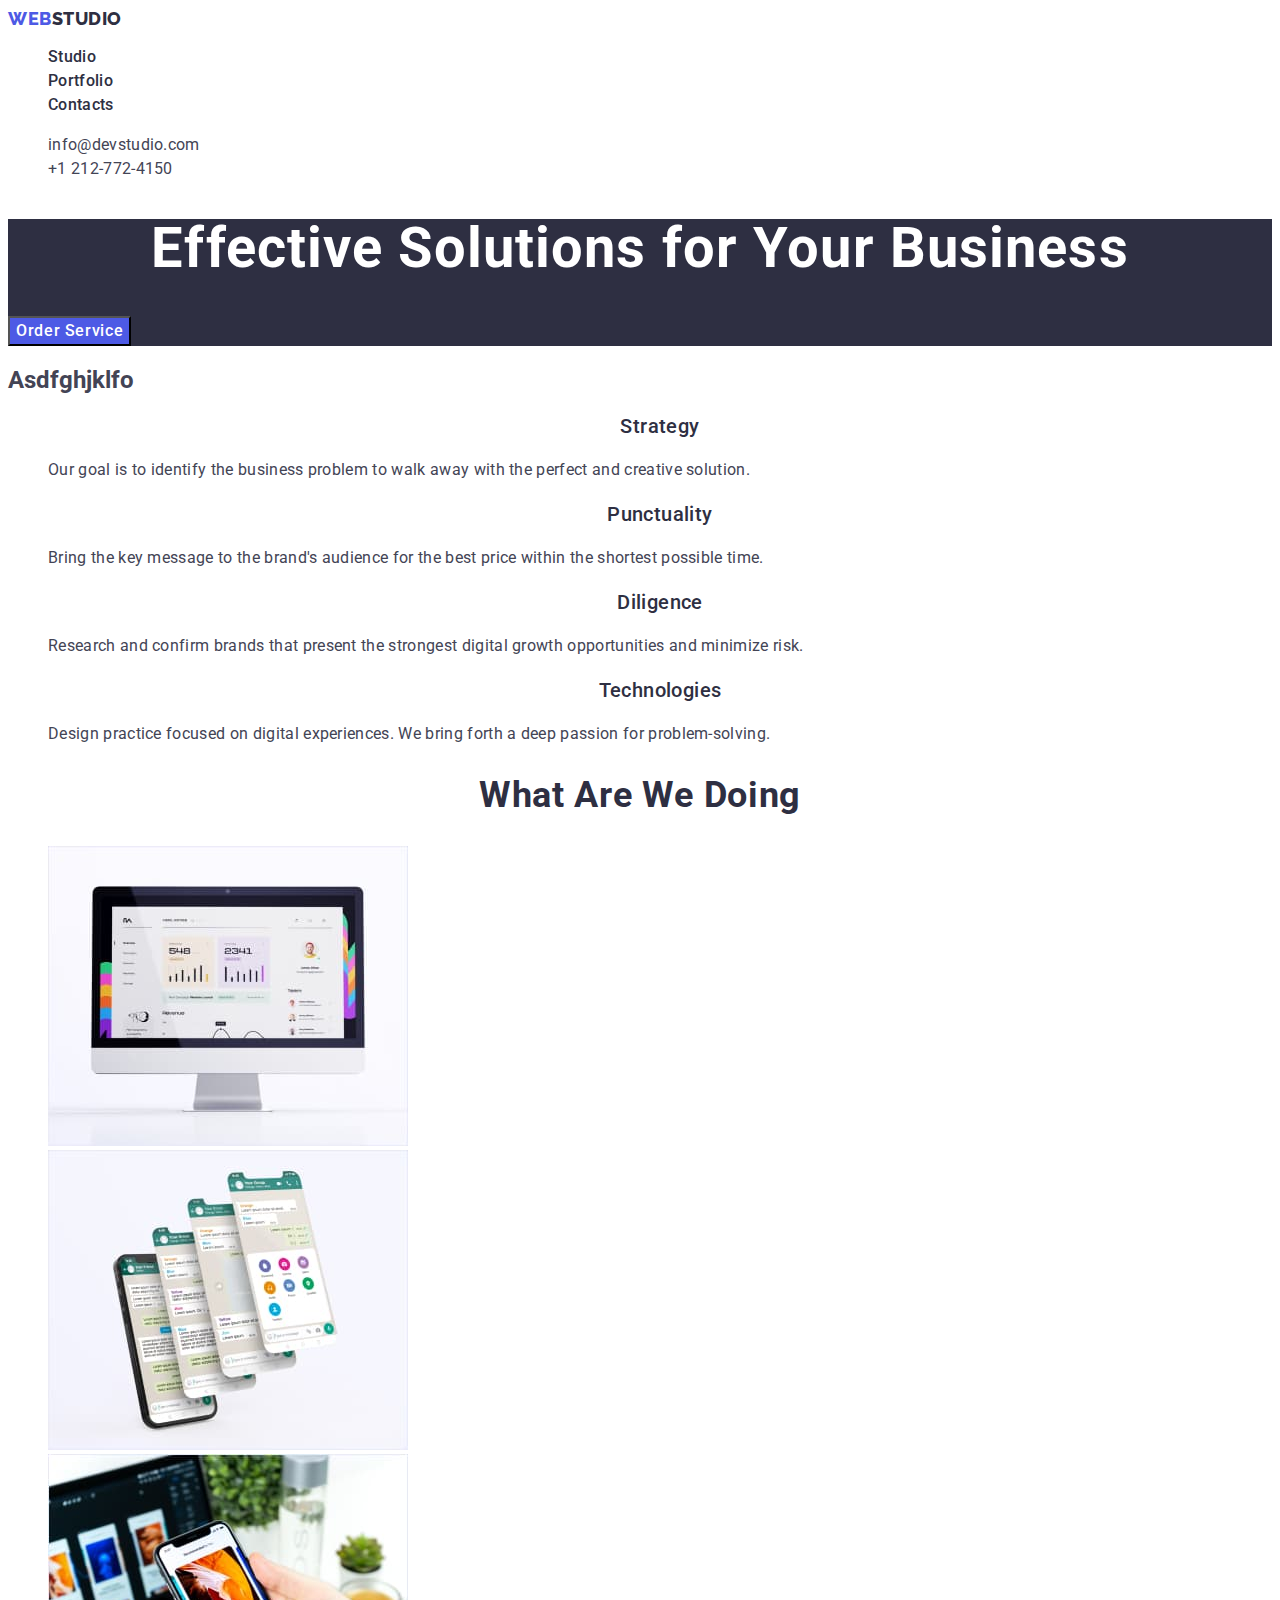
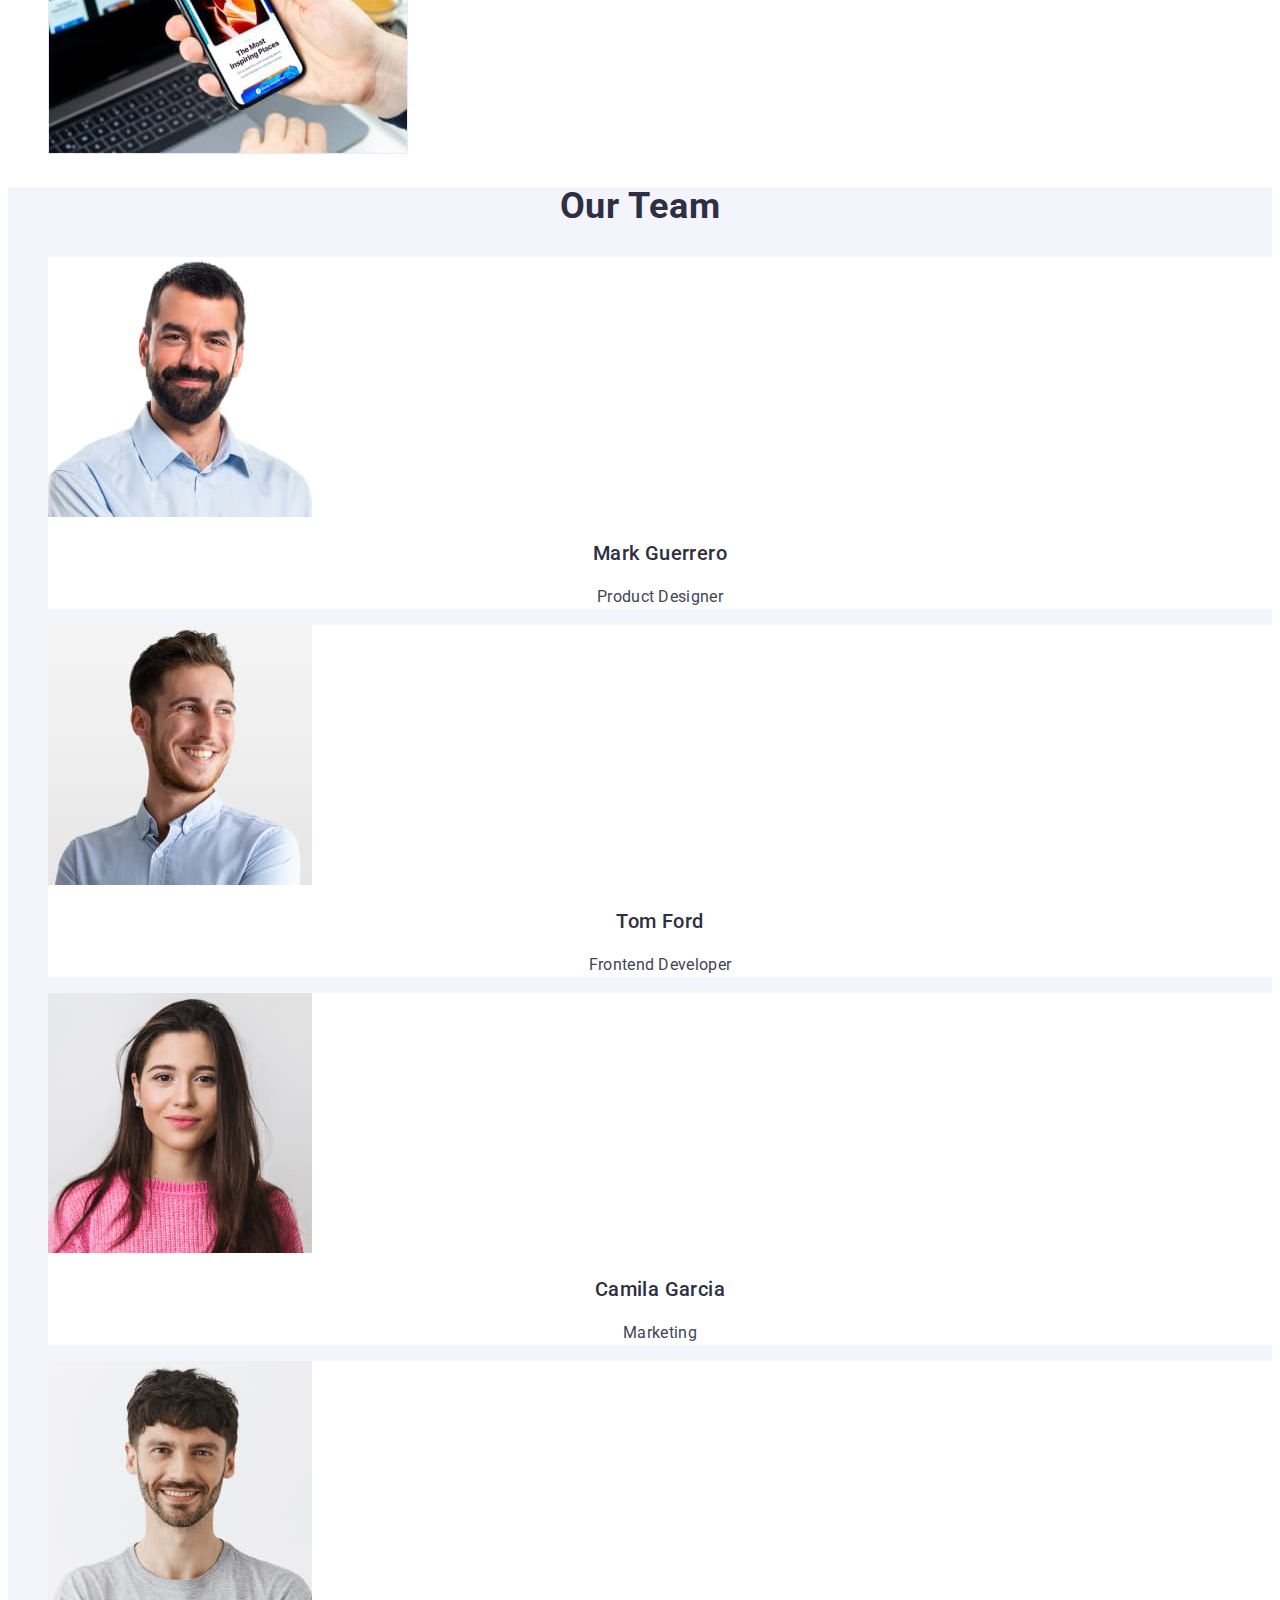
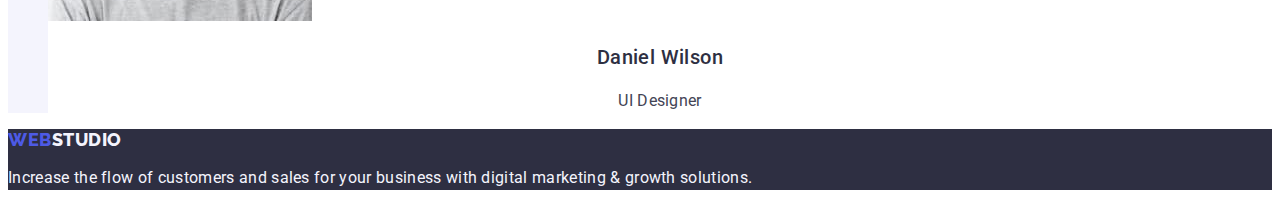
<file: index.html>
<!DOCTYPE html>
<html lang="en">
    <head>
        <meta charset="UTF-8" />
        <meta name="viewport" content="width=device-width, initial-scale=1.0" />
        <link rel="stylesheet" href="./css/styles.css" />
        <link rel="preconnect" href="https://fonts.googleapis.com" />
        <link rel="preconnect" href="https://fonts.gstatic.com" crossorigin />
        <link
          href="https://fonts.googleapis.com/css2?family=Raleway:wght@800&family=Roboto:wght@400;500;700;900&display=swap"
          rel="stylesheet"
        />
        <title>Web Studio</title>
</head>
<body class="body-section">
    

<header>
    
    <nav class="main-navigation-section"> 
         <a  class="nav-header-logo link"   href="./index.html"> Web<span class="nav-website-logo">Studio</span>   </a> 
        
        <ul class=" navigation-list list">
            <li>
                <a class="nav-link link" href="./index.html" >Studio</a></li>
            <li> 
                <a class="nav-link link" href="./portfolio.html" >Portfolio</a></li>
            <li>
                <a class="nav-link link" href="" >Contacts</a></li>
             
             
        </ul>
    </nav>
 
    <address class="address-container">

        <ul class="address-list list">

        <li><a class="address-link link" href="emailto:info@devstudio.com">info@devstudio.com</a></li>
        <li><a class="address-link link" href="tel:+1212-772-4150">+1 212-772-4150</a></li> 


      </ul>
  </address>
</header>
          <main class="main-section-index">
      <section class="hero-image-section-container">
        <h1 class="hero-image-header">Effective Solutions
            for Your Business  </h1> 
      <button class="order-service-btn" type="button">  Order Service </button> 
      </section>
      
      <section class="first-section-container" >
        <h2 class="first-section-header">Asdfghjklfo</h2>
        <ul class=" first-section-list list">
        
            <li class=" first-container-list">
                <h3 class="about-us-header">   Strategy</h3>
                <p class="about-us-description">  Our goal is to identify the business
                problem to walk away with the perfect and creative solution. </p>

    </li>
            <li class="second-container-list"> 
               <h3 class="about-us-header"> Punctuality</h3>
               <p class="about-us-description">Bring the key message to the brand's audience for the best price within the shortest possible time. </p>
          
    </li>     
            <li class=" third-container-list"> 
               <h3 class="about-us-header"> Diligence</h3>
               <p class="about-us-description">  Research and confirm brands that present the strongest digital growth opportunities and minimize risk.</p>
    </li>
            <li class=" fourth-container-list">
               <h3 class="about-us-header"> Technologies  </h3>
               <p class="about-us-description"> Design practice focused on digital experiences. We bring forth a deep passion for problem-solving.</p>
         </li>
    
    </ul>
 </section>

        <section class="section-two-container"> 
            <h2 class=" section-two-header">What are we doing</h2>
            
            <ul class="sec-two-image-list list">

            <li>
                <img class="image-section-two" src="./images/imgdev.jpg " alt="web development" width="360"
                height="300"></li>
            <li>
                <img class="image-section-two" src="./images/imgmobile.jpg " alt="mobile application development" width="360"
                height="300"></li>
            <li>
                <img  class="image-section-two" src="./images/imgwebdesign.jpg " alt="web design" width="360"
                height="300"></li>
</ul> 
        </section>

        <section class="section-three-container">

            <h2 class="section-three-header">Our Team</h2>
            <ul class="sec-three-members-list list">
         <li class="team-member-container"  > 
                    <img 
                     class="team-member-image"
                      src="./images/imgmark.jpg"
                       alt="designer" 
                       width="264"
                    height="260">

                    <h3 class="team-member-header">Mark Guerrero</h3>
                    
                    <p class="team-member-description"> Product Designer</p>
                </li>
        <li  class="team-member-container">
                    
                    <img  class="team-member-image" src="./images/imgtom.jpg" alt="frontend developer"  width="264"
                    height="260">
                    
                    <h3 class="team-member-header"> Tom Ford</h3>
                    <p class="team-member-description">Frontend Developer</p>
                </li>
      <li class="team-member-container">
                  
                    <img  class="team-member-image" src="./images/imgcamila.jpg" alt="marketing" width="264"
                    height="260">
                   
                    <h3 class="team-member-header"> Camila Garcia</h3>
                    <p class="team-member-description">Marketing</p>
                </li>
      <li class="team-member-container">
                   
                    <img  class="team-member-image" src="./images/imgdaniel.jpg" alt="ui designer"  width="264"
                    height="260">
                  
                    <h3 class="team-member-header"> Daniel Wilson</h3>
                    <p class="team-member-description">UI Designer</p>
                </li>
                </ul>
 </section>
</main>

<footer class="footer-container">
    <a class="footer-logo link" href="index.html">Web<span class="footer-website-logo">Studio</span></a>
    <p class="footer-additional-description">Increase the flow of customers and sales for your business with digital marketing & growth solutions. </p>

</footer>
</body>
</html>
</file>
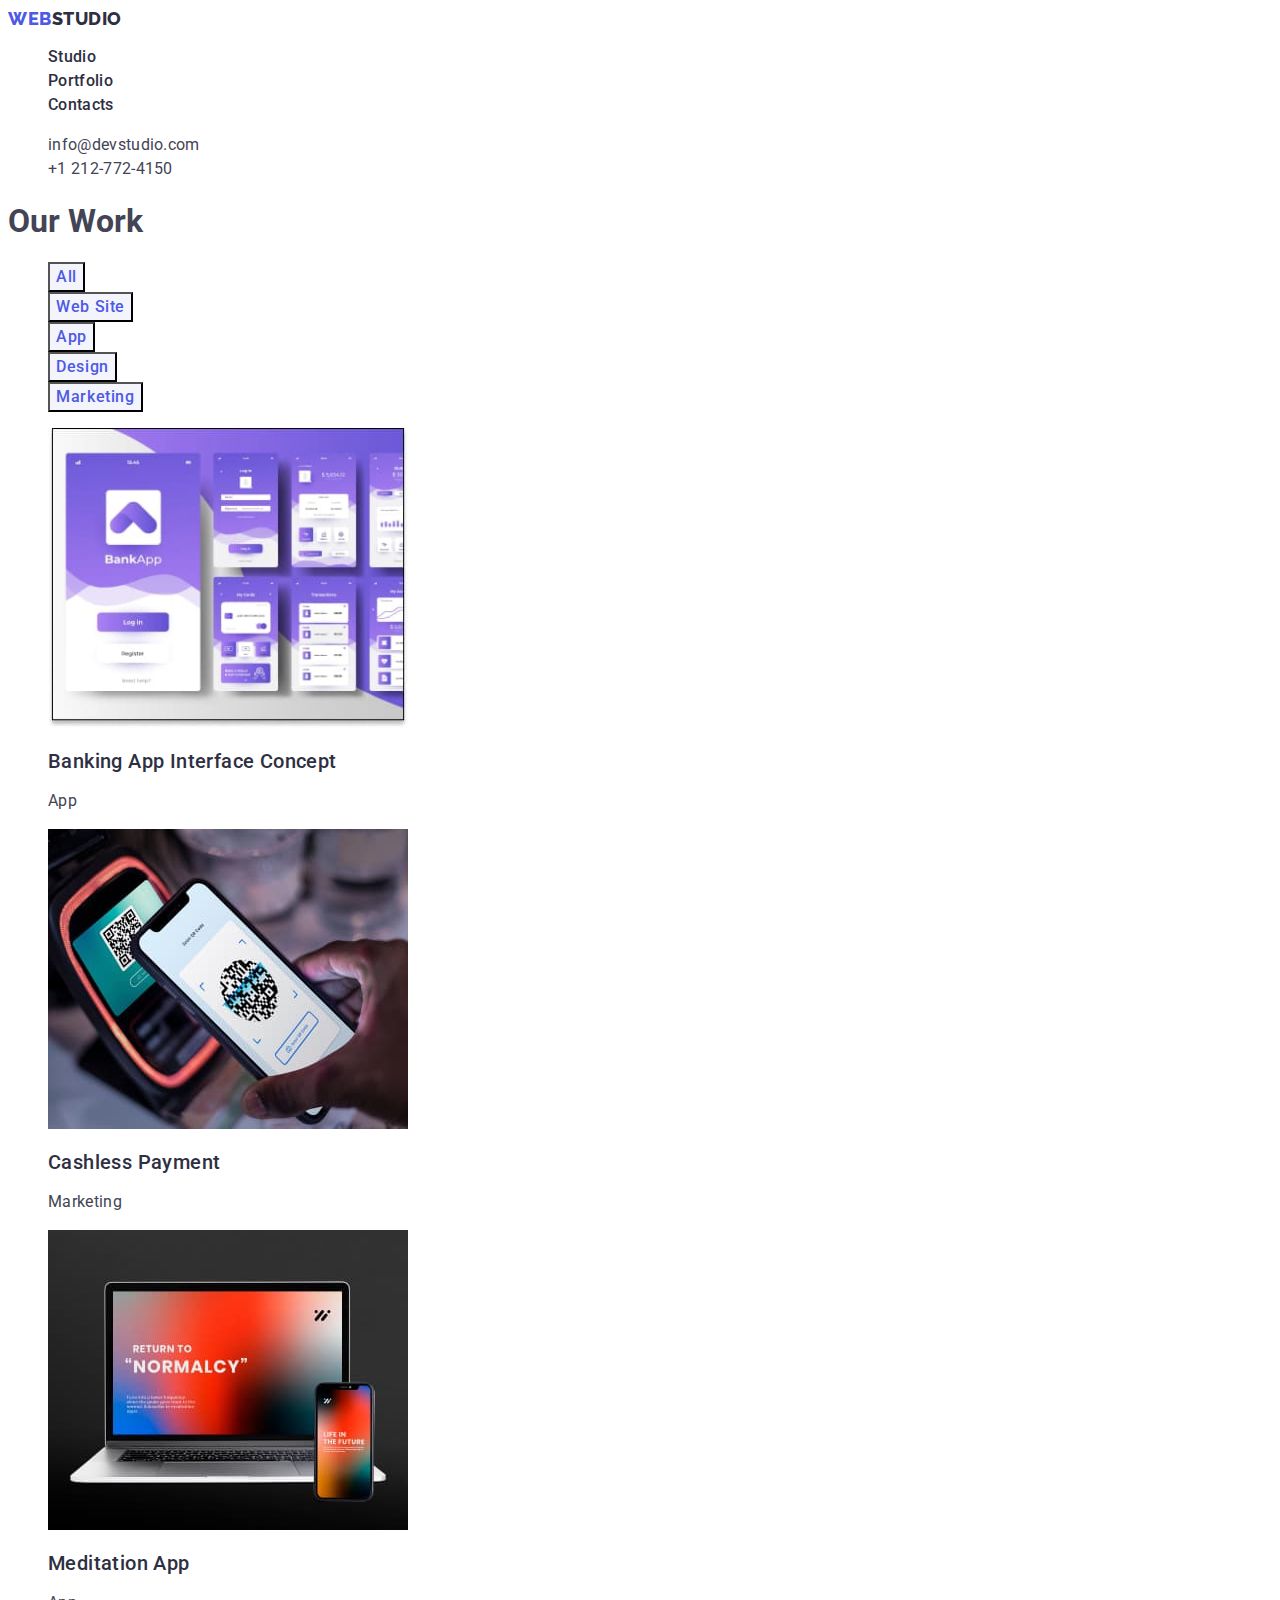
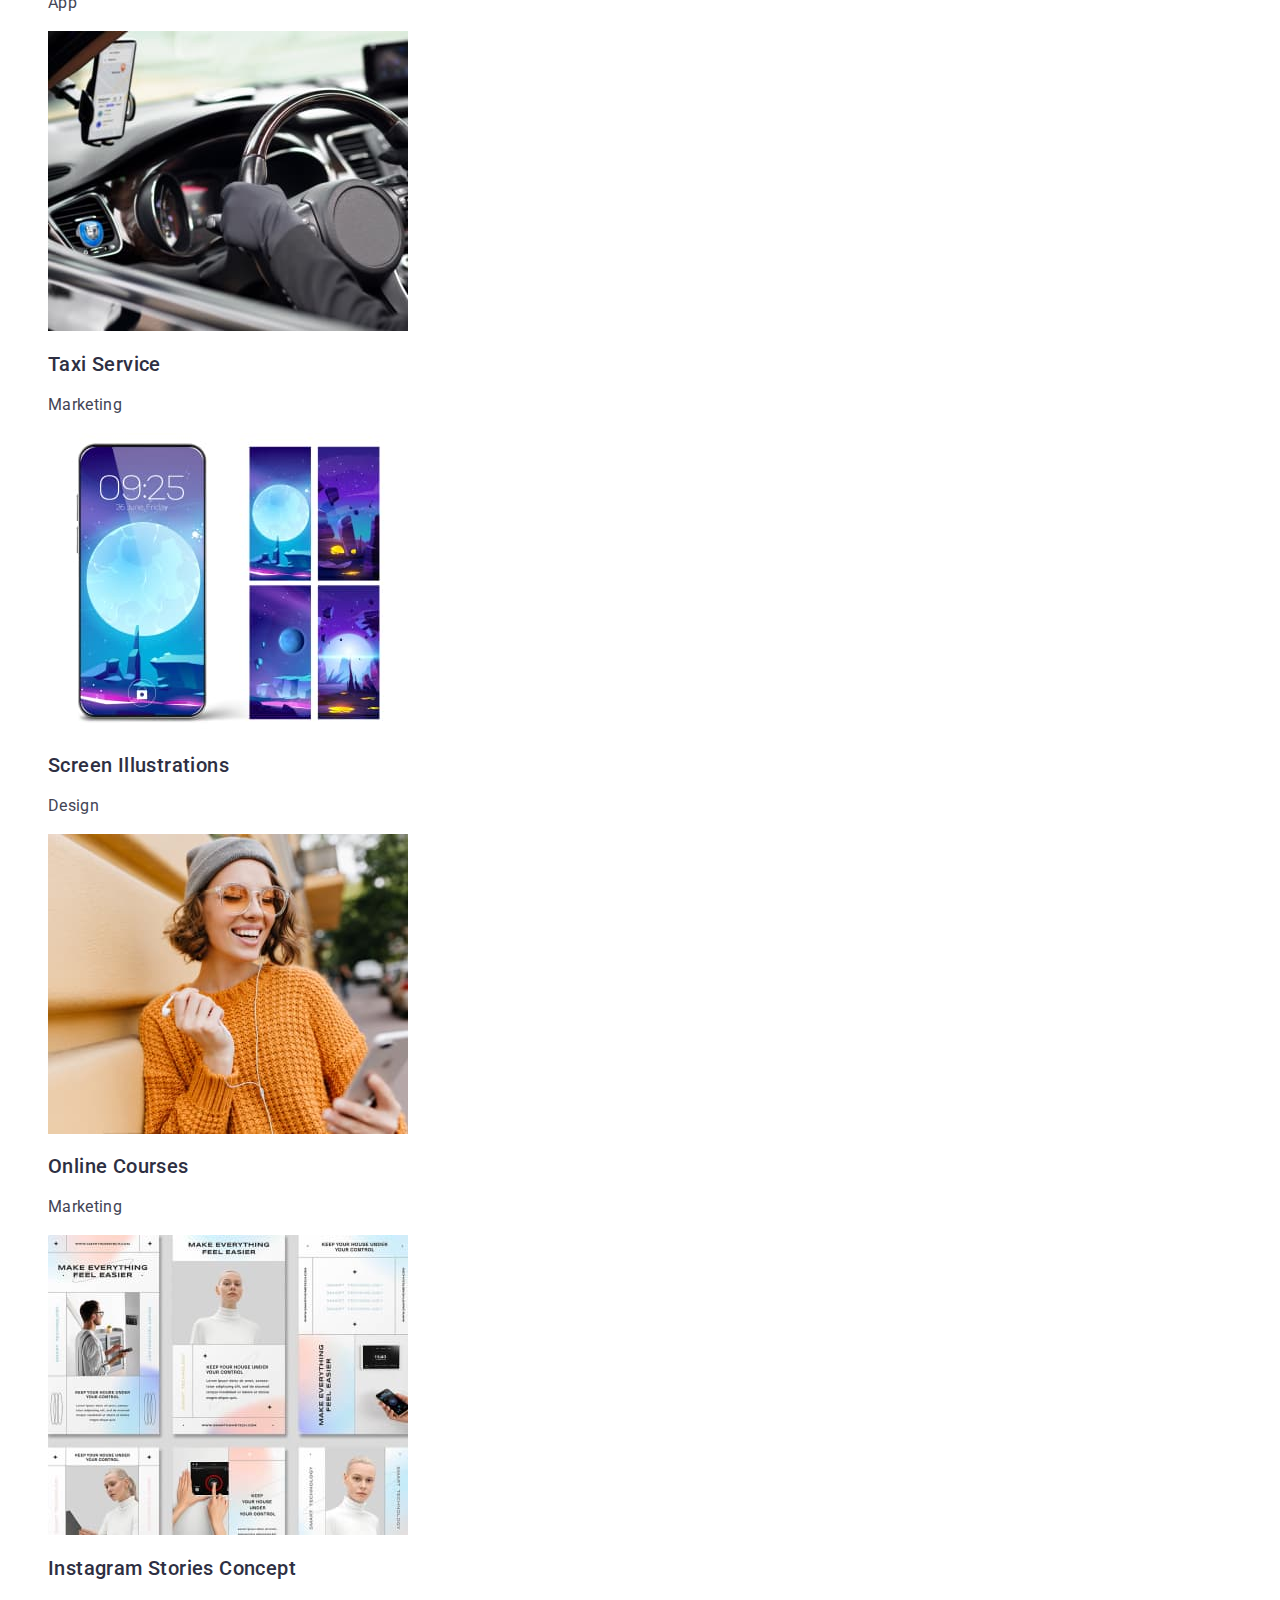
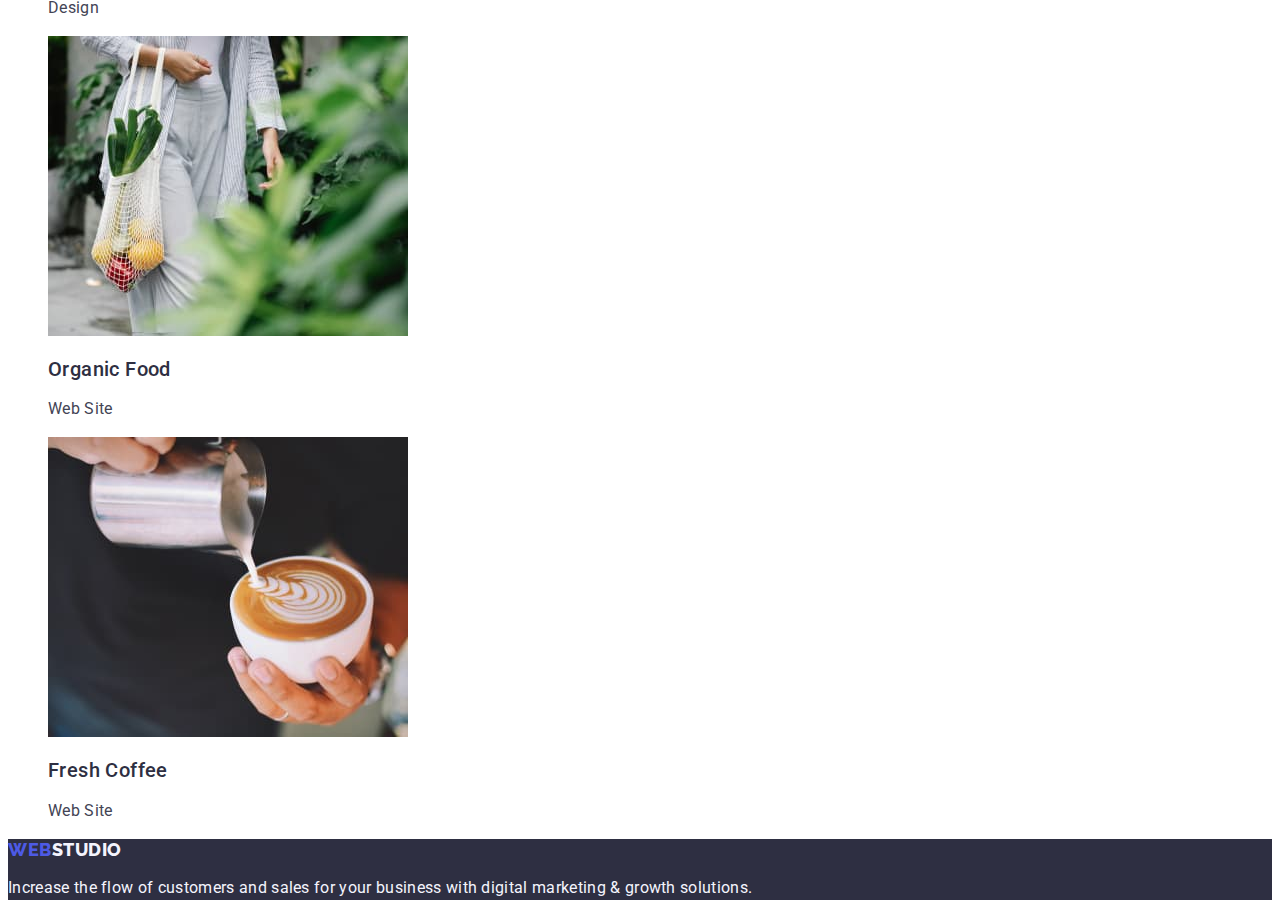
<file: portfolio.html>
<!DOCTYPE html>
<html lang="en">
<head>
    <meta charset="UTF-8" />
    <meta name="viewport" content="width=device-width, initial-scale=1.0" />
    <link rel="stylesheet" href="./css/styles.css" />
    <link rel="preconnect" href="https://fonts.googleapis.com" />
    <link rel="preconnect" href="https://fonts.gstatic.com" crossorigin />
    <link
      href="https://fonts.googleapis.com/css2?family=Raleway:wght@800&family=Roboto:wght@400;500;700;900&display=swap"
      rel="stylesheet"
    />
    <title>Portfolio</title>
</head>
<body class="body-section">
    

<header>
     <nav class="main-navigation-section"> 
        <a  class="nav-header-logo link"   href="./index.html"> Web<span class="nav-website-logo">Studio </span>   </a> 
       
       <ul class=" navigation-list list">
           <li>
               <a class="nav-link link" href="./index.html" >Studio</a></li>
           <li> 
               <a class="nav-link link" href="./portfolio.html" >Portfolio</a></li>
           <li>
               <a class="nav-link link" href="" >Contacts</a></li>
            
            
       </ul>
   </nav>
 
   <address class="address-contact-section">

    <ul class="address-list list">

    <li><a class="address-link link" href="emailto:info@devstudio.com">info@devstudio.com</a></li>
    <li><a class="address-link link" href="tel:+1212-772-4150"> +1 212-772-4150</a></li> 


  </ul>
</address>
  </header>
 
    <main  class="main-container-portfolio">
     <section  class="section-one-container">
        <h1>Our Work</h1>
        <ul class="sec-one-list-of-buttons list">
            <li><button class="sec-one-button" type="button" > All</button>  </li>
            <li><button class="sec-one-button" type="button" > Web Site </button></li>
            <li><button  class="sec-one-button" type="button" >App </button></li>
            <li><button class="sec-one-button"  type="button"  > Design  </button></li>
            <li><button  class="sec-one-button" type="button"  > Marketing </button></li>
        </ul>
 
  <ul class="list-of-projects-sec-two list">
     <li class=" project-container">
       
        <a class="project-link link" href="">
            <img 
             class="project-image"
             src="./images/imgbank.jpg" alt="Banking Application" width="360"
        height="300" >
      <h2 class="project-header"> Banking App Interface Concept</h2>  
      <p class=" project-description"> App</p>
</a>
</li>
 
  
      <li class=" project-container">
        <a class="project-link link" href="">
            <img
            class="project-image"
             src="./images/imgcashless.jpg" width="360"
            height="300"  alt="Cashless Payment" >
      <h2 class="project-header"> Cashless Payment</h2>
      <p class="project-description">Marketing</p>
 </a> 
</li>
 
      <li class="project-container">
        <a class="project-link link" href="">
             <img 
             class="project-image"  
             src="./images/imgmeditation.jpg" width="360"
        height="300" alt=" Meditation App"  >
       <h2 class=" project-header">   Meditation App </h2>
       <p class="project-description">App</p>
  </a>
    </li>
 
       <li class=" project-container">
        <a class="project-link link" href="">
            
          <img  class="project-image" 
          src="./images/imgtaxi.jpg" width="360"
        height="300" alt="Taxi Service " >
       
       <h2 class="  project-header">  Taxi Service </h2>
       <p class="project-description">Marketing</p>
  </a>
</li>      
   
      <li class=" project-container">
        <a class="project-link link" href="">

         <img  class="project-image" 
         src="./images/imgscreen.jpg" width="360" height="300" alt="Screen Illustrations"> 
       <h2 class="project-header"> Screen Illustrations</h2>
         <p class="project-description"> Design</p>
 </a> 
</li>
 
         <li class=" project-container">
            <a class="project-link link" href="">
                <img class="project-image" 
                src="./images/imgcourses.jpg" width="360"
            height="300" alt=" Online Courses "  > 
        <h2 class="project-header"> Online Courses</h2>
        <p class="project-description">Marketing</p>
</a>
</li>
 
       <li class=" project-container"> 
        <a class="project-link link" href="">
             <img class="project-image" 
              src="./images/imgigstories.jpg" width="360"
        height="300" alt="Instagram Stories " > 
        <h2 class="project-header"> Instagram Stories Concept</h2>
        <p class="project-description">Design</p>
</a>
</li>
 
        <li class=" project-container">
            <a class="project-link link" href="">
                 <img class="project-image" src="./images/imgfood.jpg" width="360" height="300" alt="Organic Food">
        <h2 class="project-header">Organic Food</h2>
        <p class="project-description">Web Site</p>
  </a>
    </li>
 
        <li class="project-container">
            <a class="project-link link" href=""> 

            <img class="project-image"  
            src="./images/imgcoffee.jpg" width="360"
            height="300" alt="Fresh Coffee"> 
        <h2 class="project-header">Fresh Coffee</h2>
        <p class="project-description"> Web Site</p>
 </a>
</li>
</ul>
</section>
</main>  

    <footer class="footer-container">
        <a class="footer-logo link" href="index.html">Web<span class="footer-website-logo">Studio</span></a>
      <p class="footer-additional-description">Increase the flow of customers and sales for your business with digital marketing & growth solutions.</p>
</footer>
</body>

 </html>
</file>
<file: css/styles.css>
:root {
    --brand-color: #404BBF; 
    --text-font-family: "Roboto", sans-serif;
    --header-font-family: 'Raleway', sans-serif;
    --fonts-color:  #434455; 
    --background-color: #FFFFFFFF;
    --buttons-bkcolor : #F4F4FD;
    --buttons-font:  #4d5ae5;   
    --services-font-color: #2e2f42; 
}
   
  .nav-website-logo  {
     color: var(--services-font-color);
  }

  .nav-header-logo {
    font-family: var(--header-font-family);
    font-weight: 800;
    font-size: 18px;
    line-height: 1.17 ;
    letter-spacing:  0.54px;
    text-transform: uppercase;
    color: var(--buttons-font);
  }

  .link {
    text-decoration: none;
     
  }
  

  .list {
    list-style-type: none;
     
  }

.navigation-list {
  list-style-type: none;
}

.nav-link {
  color: var(--services-font-color);
  font-size: 16px;
  font-weight: 500;
  line-height: 150%;  
  letter-spacing: 0.32px;

}
  .nav-link:hover,
  .nav-link:focus { 
    color: #404bbf;
  
  }

  .address-container{
    font-style: normal;
  }

  .address-contact-section{
    font-style: normal; 
  }

  .address-list{
    list-style-type: none;

  }

  .address-link{
     color: var(--fonts-color);
     font-size: 16px;
     font-weight: 400;
     line-height: 150%;  
     letter-spacing: 0.32px;
     text-decoration: none;
  }

  .address-link:hover,
  .address-link:focus {
    color: #404bbf; 
  }

  .body-section {
    font-family: var(--text-font-family);
    color: var(--fonts-color);
    background-color: var(--background-color);
  }

  .hero-image-section-container{
    background-color: var(--services-font-color);
  }

  .hero-image-header {
    font-family: var(--text-font-family);
    font-weight: 700;
    font-size: 56px;
    letter-spacing: 1.12px;
    line-height: 107.143%;
    color: var(--background-color);
    text-align: center;
    
   
  }

  .order-service-btn{
    cursor: pointer;
    font-family: "Roboto", sans-serif;
    font-weight: 500;
    font-size: 16px;
    line-height: 150%;
    letter-spacing: 0.64px;
    background-color: #4D5AE5; 
     color: var(--background-color);
    }

    .order-service-btn:hover,
    .order-service-btn:focus {
      background-color:var(--brand-color);
       
    }

    .first-section-list {
      list-style-type: none;
    }

  .about-us-header  {
   font-family: var(--text-font-family);
   font-weight: 500;
   font-size: 20px;
   line-height: 120%;
   letter-spacing: 0.4px;
   color: var(--services-font-color);
   text-align: center; 

  }

  .about-us-description  {
 color: var(--fonts-color);
  
 font-size: 16px;
 line-height: 150%;
 letter-spacing: 0.32px;
   

  }

  .section-two-header {

     
    font-weight: 700 ;
    font-size: 36px;
    line-height: 111.111%;
    text-align: center;
    letter-spacing: 0.72px;
    text-transform: capitalize;
    color: var(--services-font-color)
     
  }

  .sec-two-image-list {
    list-style-type: none;
  }

  .section-three-container {
    background-color:  var(--buttons-bkcolor);
  }

  .section-three-header {
    color:  var(--services-font-color);
    font-size: 36px;
    font-weight: 700;
    line-height: 111.111%; 
    letter-spacing: 0.72px;
    text-transform: capitalize;
    text-align: center; 
  }

  .sec-three-members-list {
    list-style-type: none;
  }

  .team-member-container {
    background-color: var(--background-color);
  }


.team-member-header {
    color: var(--services-font-color);
    text-align: center;
    font-size: 20px;
    font-weight: 500;
    line-height: 120%;
    letter-spacing: 0.4px;
  }

  .team-member-description{
    color: var(--fonts-color);
    text-align: center;
    font-size: 16px;
    line-height: 150%;
    letter-spacing: 0.32px;
  }

.footer-website-logo {
   color: var(--buttons-bkcolor);
}

  .footer-additional-description {
    color:  var(--buttons-bkcolor);
  font-size: 16px;
  line-height: 150%; 
  letter-spacing: 0.32px;

  }


  .footer-container{
    background-color: var(--services-font-color);
    
     }

  .sec-one-list-of-buttons {
    list-style-type: none;
  }
  
  .sec-one-button {
    background-color: var(--buttons-bkcolor);
    color:  var(--buttons-font);
    font-size: 16px;
    font-weight: 500;
    line-height: 150%;  
    letter-spacing: 0.64px;
    text-align: center;
    cursor: pointer;
    font-family:"Roboto", sans-serif;
     
}
   
.sec-one-button:hover,
.sec-one-button:focus {
  background-color: var(--brand-color);
  color:  var(--background-color);
}

.list-of-projects-sec-two {
  list-style-type: none;
}
.project-container {
  background-color: var(--background-color);
}
  
.project-header {
  color: var(--services-font-color);
  font-size: 20px;
  font-weight: 500;
  line-height: 120%;  
  letter-spacing: 0.4px;
  text-transform: capitalize;
}

.project-description {
  color: var(--fonts-color);
  font-size: 16px;
  font-weight: 400;
  line-height: 150%; 
  letter-spacing: 0.32px;
}

 
 .footer-logo {
    font-family: var(--header-font-family);
    font-weight: 800;
    font-size: 18px;
    line-height: 1.17 ;
    letter-spacing:  0.54px;
    text-transform: uppercase;
    color: var(--buttons-font);
 }
</file>
